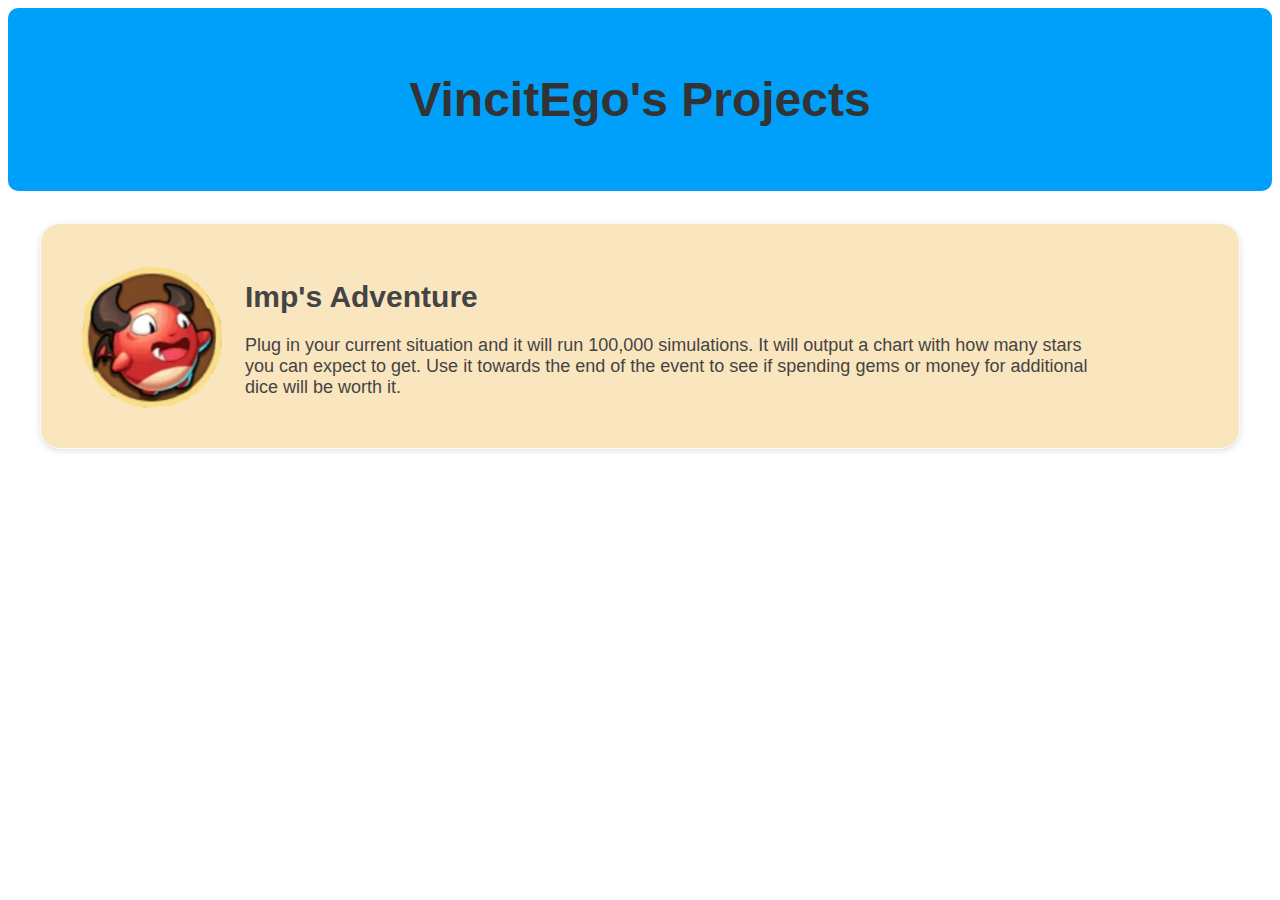
<file: index.html>
<!DOCTYPE html>
<html>

<head>
  <meta charset="UTF-8">
  <meta name="viewport" content="width=device-width, initial-scale=1">
  <title>VincitEgo's Idle Heroes Simulators</title>
  
  <link rel="stylesheet" type="text/css" href="landingPage.css">
</head>

<body>


<div class="banner">
  <h1>VincitEgo's Projects</h1>
</div>


<div class="notab">
  <a class="card" href="./imp/imp.html">
    <div class="card">
      <img src="./imp/images/imp.png" />
      <div class="column">
        <h1>Imp's Adventure</h1>
        <div>
          Plug in your current situation and it will run 100,000 simulations. 
          It will output a chart with how many stars you can expect to get.
          Use it towards the end of the event to see if spending gems or money for additional dice will be worth it.
        </div>
      </div>
    </div>
  </a>
</div>


</body>
</html>
</file>
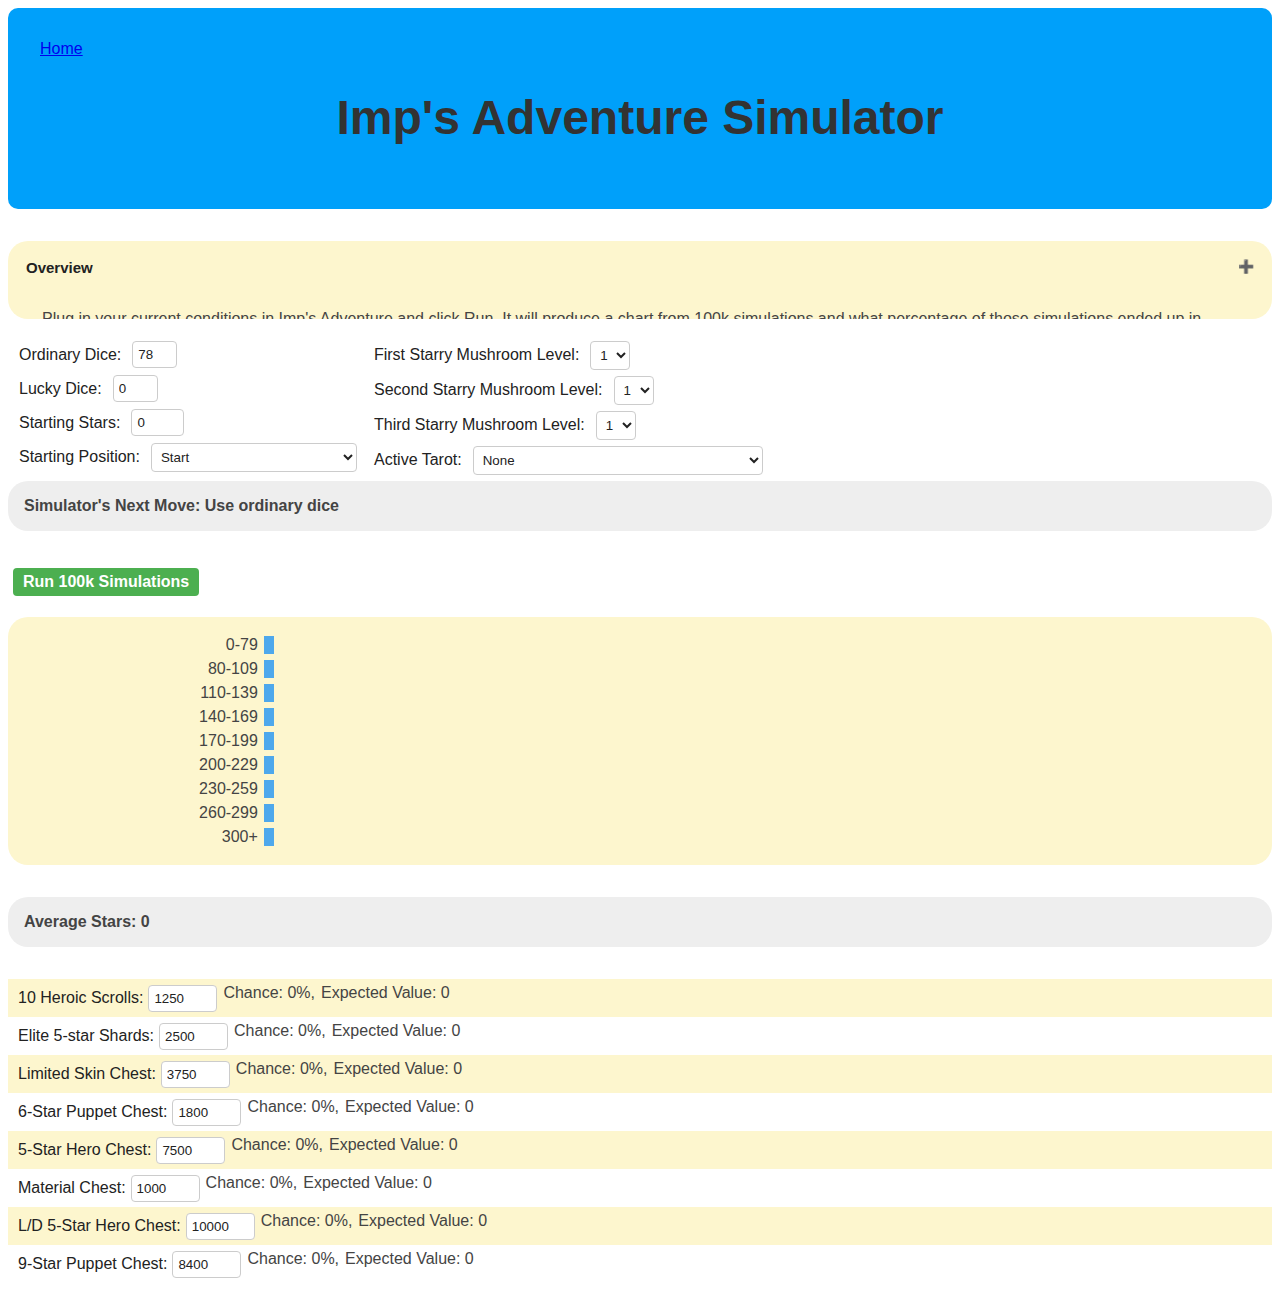
<file: imp/imp.html>
<!DOCTYPE html>
<html>

<head>
  <meta charset="UTF-8">
  <meta name="viewport" content="width=device-width, initial-scale=1">
  <title>Imp's Adventure Simulator</title>
  
  <link rel="stylesheet" type="text/css" href="impStyle.css">
  
  <script type="module" src="impSim.js"></script>
</head>


<body onload="init();">
  <div class="banner">
    <div><a href="../index.html">Home</a></div>
    <h1>Imp's Adventure Simulator</h1>
  </div>
  
  
  <button class="accordion">Overview</button>
  <div class="panel">
    <p>
      Plug in your current conditions in Imp's Adventure and click Run.
      It will produce a chart from 100k simulations and what percentage of those simulations ended up in which reward bracket.
      You can use this on the last day of the event to see if it will be worth it to spend the gems and/or money to buy additional dice.
      To help answer this, you can put in how many gems each reward tier is worth to you and it will calculate the expected gem value based on the chances.
    </p>
    
    <h4>Strategy</h4>
    <p>
      The best strategy, and the one the simulator uses, is to use lucky dice to land back on the Lucky Hut to get constant free movement.
      The exceptions are: Don't use the lucky dice if you are 1 spot away. And don't use the lucky dice if you are on the Karma Hut.
    </p>
    
    <p>
      At the end of the event, any unused dice will be converted to 2 stars. Using the dice usually gets you more stars than not using them.
      But if you're guaranteed the next tier by not using them, then it's up to you to decide whether to save them and get the guaranteed reward,
      or use them and attempt to get to the tiers further away.
    </p>
    
    <h4>What if you have more than 1 lucky dice?</h4>
    <p>
      You can use it to fully upgrade your Starry Mushrooms. Prioritize upgrading the third Starry Mushroom.
      If they're all fully upgraded, use it to get to the Wishing Hut for a free ordinary dice.
    </p>
    
    <h4>What should you do at the very end?</h4>
    <p>
      <div>First check that the 2 stars for each unused dice won't get you where you want to be.</div>
      <div>These only apply if you have a few ordinary dice left with a lucky dice to use:
        <ul>
          <li>If you're on the Lucky Hut or Start Square and have 3 or fewer ordinary dice, use it to get to the Wishing Hut.</li>
          <li>If you're in position 1 and have 2 or fewer ordinary dice, use it to get to the Wishing Hut.</li>
          <li>If you're in position 2 and have 1 ordinary dice, use it to get to the Wishing Hut.</li>
        </ul>
      </div>
    </p>
    
    <h4>What is the expected value calculation?</h4>
    <p>
      It takes the sum of the values of the tier it's on and all previous tiers and mutliplies it by the chance of reaching that tier.
      If the expected value of any of the tiers you have not reached yet is higher than the amount of gems you would spend to purchase dice, then it's a good bet.
      But nothing is guaranteed so it's up to you to decide whether the risk is worth the reward.
    </p>
    
    <h4>Why is the expected value showing 0 for some tiers?</h4>
    <p>
      If your current stars are already within the range of a tier, the value of that tier is set to 0. The values are to help you decide whether to buy additional dice.
      If you've already gotten the rewards for a tier, you should ignore the value of that tier in making that decision.
    </p>
  </div>
  
  <p>
    <div class="row">
      <div class="column">
        <div class="row"><div class="column"><label for="ordinary">Ordinary Dice: </label></div><div class="column"><input type="text" onchange="storeLocal(this); updateStrat();" id="ordinary" size="2" value="78"></input></div></div>
        <div class="row"><div class="column"><label for="lucky">Lucky Dice: </label></div><div class="column"><input type="text" onchange="storeLocal(this); updateStrat();"  id="lucky" size="2" value="0"></input></div></div>
        <div class="row"><div class="column"><label for="stars">Starting Stars: </label></div><div class="column"><input type="text" onchange="updateValues(); storeLocal(this); updateStrat();" id="stars" size="3" value="0"></input></div></div>
        
        <div class="row"><div class="column"><label for="startPos">Starting Position: </label></div><div class="column"><select id="startPos" onchange="storeLocal(this); updateStrat();" value="0">
          <option value="0">Start</option>
          <option value="1">Spirit Workshop 1</option>
          <option value="2">Promotion Stone Workshop 1</option>
          <option value="3">Magic Dust Workshop 1</option>
          <option value="4">Starry Mushroom 1</option>
          <option value="5">Wishing Hut</option>
          <option value="6">3-Star Hero Workshop</option>
          <option value="7">Spirit Workshop 2</option>
          <option value="8">Monster Soul Workshop</option>
          <option value="9">Magic Dust Workshop 2</option>
          <option value="10">Fortune Hut</option>
          <option value="11">Starry Mushroom 2</option>
          <option value="12">Promotion Stone Workshop 2</option>
          <option value="13">5-Star Hero Workshop</option>
          <option value="14">Spirit Workshop 3</option>
          <option value="15">Karma Hut</option>
          <option value="16">Magic Dust Workshop 3</option>
          <option value="17">4-Star Hero Workshop</option>
          <option value="18">Starry Mushroom 3</option>
          <option value="19">Chaos Stone Workshop</option>
          <option value="20">Lucky Hut</option>
        </select></div></div>
      </div>
    
      <div class="column">
        <div class="row"><div class="column"><label for="mushroom1">First Starry Mushroom Level: </label></div><div class="column"><select id="mushroom1" onchange="storeLocal(this); updateStrat();" value="1">
          <option value="1">1</option>
          <option value="2">2</option>
          <option value="3">3</option>
        </select></div></div>
        
        <div class="row"><div class="column"><label for="mushroom2">Second Starry Mushroom Level: </label></div><div class="column"><select id="mushroom2" onchange="storeLocal(this); updateStrat();" value="1">
          <option value="1">1</option>
          <option value="2">2</option>
          <option value="3">3</option>
        </select></div></div>
        
        <div class="row"><div class="column"><label for="mushroom3">Third Starry Mushroom Level: </label></div><div class="column"><select id="mushroom3" onchange="storeLocal(this); updateStrat();" value="1">
          <option value="1">1</option>
          <option value="2">2</option>
          <option value="3">3</option>
        </select></div></div>
        
        <div class="row"><div class="column"><label for="">Active Tarot: </label></div><div class="column"><select id="activeTarot" onchange="storeLocal(this); updateStrat();" value="0">
          <option value="None">None</option>
          <option value="DoubleNextRoll">Double Next Roll</option>
          <option value="RollTwice">Roll Two Dice on Next Roll</option>
          <option value="DoubleStars">Get Double Stars on Next Starry Mushroom</option>
          <option value="MoveBackwards">Move Backwards on Next Roll</option>
        </select></div></div>
      </div>
    </div>
      
    <div class="total" id="strategy">&nbsp;</div>
    
    <div><input type="submit" value="Run 100k Simulations" onclick="runImpSim();"></input></div>
  </p>
  
  <div class="chart">
    <div class="row">
      <div class="col1">0-79</div>
      <div class="col2 container"><div class="bar" id="bin1">&nbsp;</div></div>
    </div>
    
    <div class="row">
      <div class="col1">80-109</div>
      <div class="col2 container"><div class="bar" id="bin2">&nbsp;</div></div>
    </div>
    
    <div class="row">
      <div class="col1">110-139</div>
      <div class="col2 container"><div class="bar" id="bin3">&nbsp;</div></div>
    </div>
    
    <div class="row">
      <div class="col1">140-169</div>
      <div class="col2 container"><div class="bar" id="bin4">&nbsp;</div></div>
    </div>
    
    <div class="row">
      <div class="col1">170-199</div>
      <div class="col2 container"><div class="bar" id="bin5">&nbsp;</div></div>
    </div>
    
    <div class="row">
      <div class="col1">200-229</div>
      <div class="col2 container"><div class="bar" id="bin6">&nbsp;</div></div>
    </div>
    
    <div class="row">
      <div class="col1">230-259</div>
      <div class="col2 container"><div class="bar" id="bin7">&nbsp;</div></div>
    </div>
    
    <div class="row">
      <div class="col1">260-299</div>
      <div class="col2 container"><div class="bar" id="bin8">&nbsp;</div></div>
    </div>
    
    <div class="row">
      <div class="col1">300+</div>
      <div class="col2 container"><div class="bar" id="bin9">&nbsp;</div></div>
    </div>
  </div>  
  
  <div class="total">Average Stars: <span id="avgStars">0</span></div>
  
  
  <div class="section">
    <div class="row alt1">
      <div class="column"><label for="reward1">10 Heroic Scrolls: </label><input type="text" onchange="updateValues(); storeLocal(this);" id="reward1" size="5" value="1250"></input></div>
      <div class="column">Chance: <span id="chance1">0</span>%,</div>
      <div class="column">Expected Value: <span id="value1">0</span></div>
    </div>
    
    <div class="row">
      <div class="column"><label for="reward2">Elite 5-star Shards: </label><input type="text" onchange="updateValues(); storeLocal(this)" id="reward2" size="5" value="2500"></input></div>
      <div class="column">Chance: <span id="chance2">0</span>%,</div>
      <div class="column">Expected Value: <span id="value2">0</span></div>
    </div>
    
    <div class="row alt1">
      <div class="column"><label for="reward3">Limited Skin Chest: </label><input type="text" onchange="updateValues(); storeLocal(this)" id="reward3" size="5" value="3750"></input></div>
      <div class="column">Chance: <span id="chance3">0</span>%,</div>
      <div class="column">Expected Value: <span id="value3">0</span></div>
    </div>
    
    <div class="row">
      <div class="column"><label for="reward4">6-Star Puppet Chest: </label><input type="text" onchange="updateValues(); storeLocal(this)" id="reward4" size="5" value="1800"></input></div>
      <div class="column">Chance: <span id="chance4">0</span>%,</div>
      <div class="column">Expected Value: <span id="value4">0</span></div>
    </div>
    
    <div class="row alt1">
      <div class="column"><label for="reward5">5-Star Hero Chest: </label><input type="text" onchange="updateValues(); storeLocal(this)" id="reward5" size="5" value="7500"></input></div>
      <div class="column">Chance: <span id="chance5">0</span>%,</div>
      <div class="column">Expected Value: <span id="value5">0</span></div>
    </div>
    
    <div class="row">
      <div class="column"><label for="reward6">Material Chest: </label><input type="text" onchange="updateValues(); storeLocal(this)" id="reward6" size="5" value="1000"></input></div>
      <div class="column">Chance: <span id="chance6">0</span>%,</div>
      <div class="column">Expected Value: <span id="value6">0</span></div>
    </div>
    
    <div class="row alt1">
      <div class="column"><label for="reward7">L/D 5-Star Hero Chest: </label><input type="text" onchange="updateValues(); storeLocal(this)" id="reward7" size="5" value="10000"></input></div>
      <div class="column">Chance: <span id="chance7">0</span>%,</div>
      <div class="column">Expected Value: <span id="value7">0</span></div>
    </div>
    
    <div class="row">
      <div class="column"><label for="reward8">9-Star Puppet Chest: </label><input type="text" onchange="updateValues(); storeLocal(this)" id="reward8" size="5" value="8400"></input></div>
      <div class="column">Chance: <span id="chance8">0</span>%,</div>
      <div class="column">Expected Value: <span id="value8">0</span></div>
    </div>
  </div>
</body>

</html>
</file>
<file: landingPage.css>
body {
  font-family: Arial, Helvetica, sans-serif;
  color: #444;
}

h1 {
  font-size: 30px;
}


.banner {
  margin-bottom: 2em;
  padding: 2em;
  background-color: #00a0fa;
	border-radius: 10px;
}

.banner h1 {
  font-size: 48px;
  text-align: center;
  font-weight: bold;
  color: #333;
}


a.card, a:link.card, a:visited.card, a:hover.card, a:active.card {
  color: #444;
  font-size: 18px;
  text-decoration: none;
}


.notab {
	margin: 2em;
}

.tab {
  margin: 2em;
	margin-left: 6em;
}

div.card {
	border: 1px solid #FAFAFA;
	box-shadow: 0px 2px 6px rgba(0, 0, 0, 0.12);
	border-radius: 20px;
  
  background-color: #fae6be;
  padding: 2em;
	cursor: pointer;
}

div.card img {
  float: left;
  width: 150px;
  margin-right: 1em;
}

div.card .column {
  float: left;
  width: 75%;
}


div.card:after {
  content: "";
  display: table;
  clear: both;
}


.gray {
  background-color: #808080 !important;
}



@media screen and (max-width: 750px) {
  div.card .column {
    width: 100%;
  }
}
</file>
<file: imp/impStyle.css>
/* Make sure that padding behaves as expected */
* {box-sizing:border-box}

body {
  font-family: Arial, Helvetica, sans-serif;
  color: #444;
}

h1 {
  font-size: 30px;
}


h4 {
  padding-left: 1em;
  padding-right: 1em;
}


p {
  padding-left: 1em;
  padding-right: 1em;
}


.banner {
  margin-bottom: 2em;
  padding: 2em;
  background-color: #00a0fa;
	border-radius: 10px;
}

.banner h1 {
  font-size: 48px;
  text-align: center;
  font-weight: bold;
  color: #333;
}


.total {
  width: 100%;
  padding: 1em;
  background-color: #eee;
	border-radius: 20px;
  font-weight: bold;
  margin-bottom: 2em;
}


.chart {
  width: 100%;
  padding-top: 1em;
  padding-bottom: 1em;
  margin-bottom: 2em;
  background-color: #fdf6ce;
	border-radius: 20px;
}

.alt1 {
  background-color: #fdf6ce;
}

.container {
  width: 100%;
  background-color: rgba(0, 0, 0, 0);
}


.bar {
  text-align: right;
  color: black;
  width: 1%;
  background-color: #4ea8ec;
}

.column {
  float: left;
  padding: 3px;
}

.col1 {
  float: left;
  width: 20%;
  padding: 3px;
}

.col2 {
  float: right;
  width: 80%;
  padding: 3px;
}

.col33 {
  float: left;
  width: 60%;
  padding: 3px;
}

.row:after {
  content: "";
  display: table;
  clear: both;
}

.aright {
  text-align: right;
}

div.chart div.row div.col1 {
  text-align: right;
}

/* Style the submit button */
input[type=submit] {
  background-color: #4CAF50;
  font-size: 16px;
  font-weight: bold;
  color: white;
  padding: 5px 10px;
  border: none;
  border-radius: 4px;
  cursor: pointer;
  margin: 5px;
}


/* Style inputs, select elements and textareas */
input[type=text], select, textarea {
  color: #222;
  background-color: #fff;
  padding: 5px;
  border: 1px solid #ccc;
  border-radius: 4px;
  resize: vertical;
}

/* Style the label to display next to the inputs */
label {
  padding: 5px;
  color: #222;
  display: inline-block;
}


.section div.row {
  padding: 2px;
}


.accordion {
  color: #222;
  background-color: #fdf6ce;
  cursor: pointer;
  padding: 18px;
  width: 100%;
  text-align: left;
  border: none;
  outline: none;
  font-weight: bold;
  font-size: 15px;
  transition: 0.4s;
  border-radius: 20px 20px 0px 0px;
}

.accordion:after {
  content: '\02795'; /* Unicode character for "plus" sign (+) */
  font-size: 13px;
  color: #000;
  float: right;
  margin-left: 5px;
}

.accordion:hover {
  background-color: #bbac8e;
}

.active {
  background-color: #bbac8e;
}

.active:after {
  content: "\2796"; /* Unicode character for "minus" sign (-) */
}

/* Style the accordion panel. Note: hidden by default */
.panel {
  padding: 0 18px;
  background-color: #fdf6ce;
  overflow: hidden;
  max-height: 25px;
  transition: max-height .5s ease;
  border-radius: 0px 0px 20px 20px;
}

.panel div {
  padding-left: 1em;
  padding-right: 1em;
}
</file>
